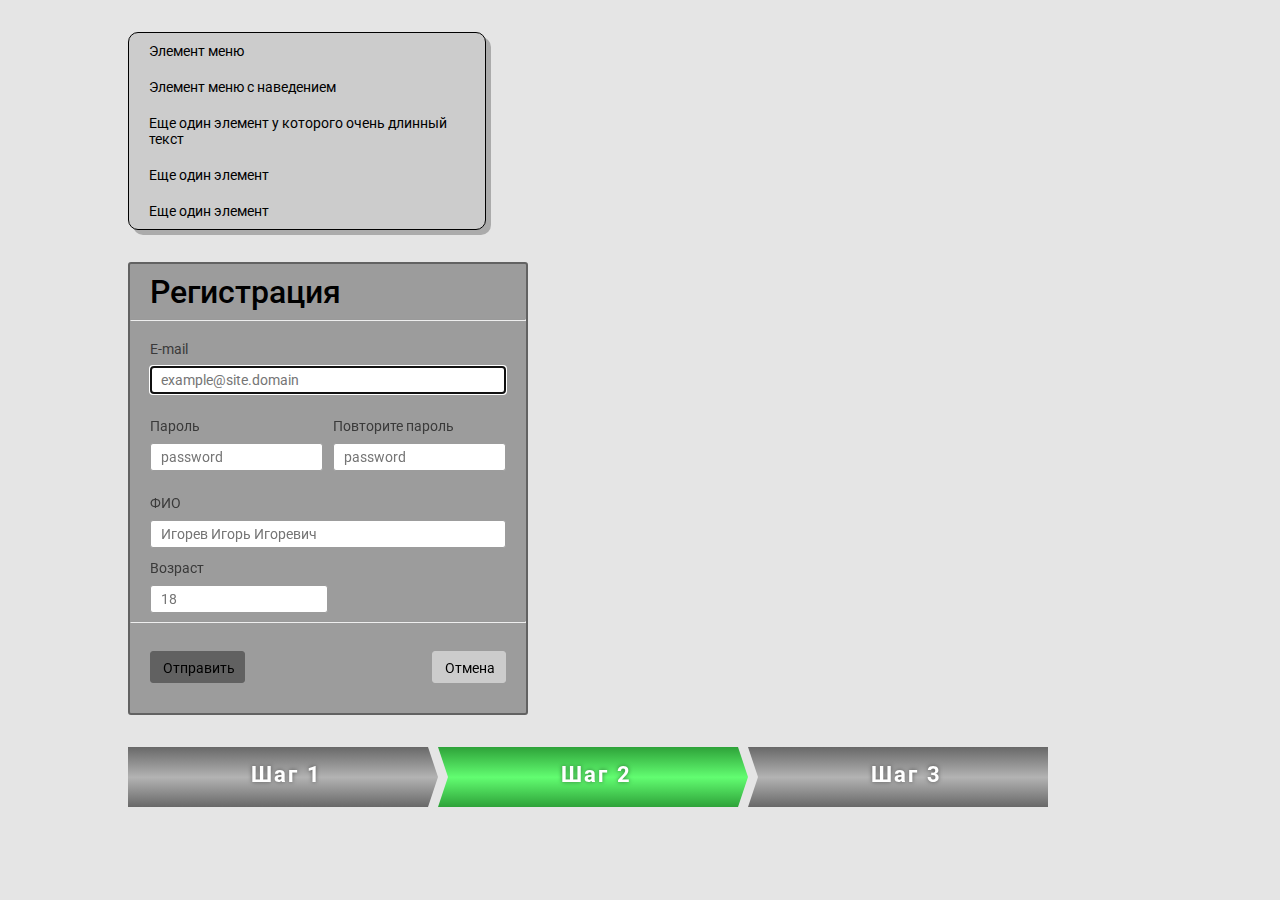
<file: 1-2-3_menu__form__stepper/index.html>
<!DOCTYPE html>
<html lang="ru">

<head>
	<meta charset="UTF-8">
	<meta name="viewport" content="width=device-width, initial-scale=1.0">
	<title>Tasks-1-2-3</title>
	<link href="https://fonts.googleapis.com/css2?family=Roboto&display=swap" rel="stylesheet">
	<link rel="stylesheet" href="./page/index.css">
</head>

<body>
	<div class="container">

		<section class="section-1">
			<div class="menu">
				<span><a href="#" class="menu__item">Элемент меню</a></span>
				<span><a href="#" class="menu__item">Элемент меню с наведением</a></span>
				<span><a href="#" class="menu__item">Еще один элемент у которого очень длинный текст</a></span>
				<span><a href="#" class="menu__item">Еще один элемент</a></span>
				<span><a href="#" class="menu__item">Еще один элемент</a></span>
			</div>
		</section>


		<section class="section-2">
			<form action="handler.php">
				<h3 class="form__head">Регистрация</h3>
				<div class="form__divider">
					<hr>
				</div>

				<div class="form__content">
					<div class="form__group">
						<label>E-mail</label>
						<input type="email" name="email" placeholder="example@site.domain" autofocus required>
					</div>

					<div class="form__group_row">
						<div class="form__group">
							<label>Пароль</label>
							<input type="password" name="password" placeholder="password" required>
						</div>
						<div class="form__gap"></div>
						<div class="form__group">
							<label>Повторите пароль</label>
							<input type="password" name="password" placeholder="password" required>
						</div>
					</div>

					<div class="form__group">
						<label>ФИО</label>
						<input type="text" name="full-name" placeholder="Игорев Игорь Игоревич" required>
					</div>
					<div class="form__group_age">
						<label>Возраст</label>
						<input type="number" min="1" max="99" name="num" placeholder="18" required>
					</div>
				</div>

				<div class="form__divider">
					<hr>
				</div>
				<div class="form__group_buttons">
					<button type="submit" id="submit" class="button-submit">Отправить</button>
					<button type="reset" id="reset" class="button-reset">Отмена</button>
				</div>
			</form>
		</section>


		<section class="section-3">
			<ul class="stepper__wrapper">

				<li>
					<a href="#">
						<svg width="310" height="60" viewBox="0 0 310 60" fill="white" xmlns="http://www.w3.org/2000/svg">
							<path d="M0 0H300L310 30L300 60H0V0Z" fill="url(#paint1_linear)" />
							<defs>
								<linearGradient id="paint1_linear" x1="155" y1="0" x2="155" y2="60" gradientUnits="userSpaceOnUse">
									<stop class="stop__first" offset="0.0" />
									<stop class="stop__second" offset="0.505208" />
									<stop class="stop__third" offset="1" />
								</linearGradient>
							</defs>
							<text x="123" y="35" class="stepper__text">Шаг 1</text>
						</svg>
					</a>
				</li>

				<li>
					<a href="#">
						<svg width="310" height="60" viewBox="0 0 310 60" fill="white" xmlns="http://www.w3.org/2000/svg">
							<path d="M0 0H300L310 30L300 60H0L10 30L0 0Z" fill="url(#paint2_linear)" />
							<defs>
								<linearGradient id="paint2_linear" x1="155" y1="0" x2="155" y2="60" gradientUnits="userSpaceOnUse">
									<stop class="stop__first" offset="0.0" />
									<stop class="stop__second" offset="0.505208" />
									<stop class="stop__third" offset="1" />
								</linearGradient>
							</defs>
							<text x="123" y="35" class="stepper__text">Шаг 2</text>
						</svg>
					</a>
				</li>

				<li>
					<a href="#">
						<svg width="300" height="60" viewBox="0 0 300 60" fill="white" xmlns="http://www.w3.org/2000/svg">
							<path d="M300 0H0L10 30L0 60H300V0Z" fill="url(#paint3_linear)" />
							<defs>
								<linearGradient id="paint3_linear" x1="150" y1="0" x2="150" y2="60" gradientUnits="userSpaceOnUse">
									<stop class="stop__first" offset="0.0" />
									<stop class="stop__second" offset="0.505208" />
									<stop class="stop__third" offset="1" />
								</linearGradient>
							</defs>
							<text x="123" y="35" class="stepper__text">Шаг 3</text>
						</svg>
					</a>
				</li>

			</ul>

		</section>

	</div>

	<script src="./script.js"></script>
</body>

</html>
</file>
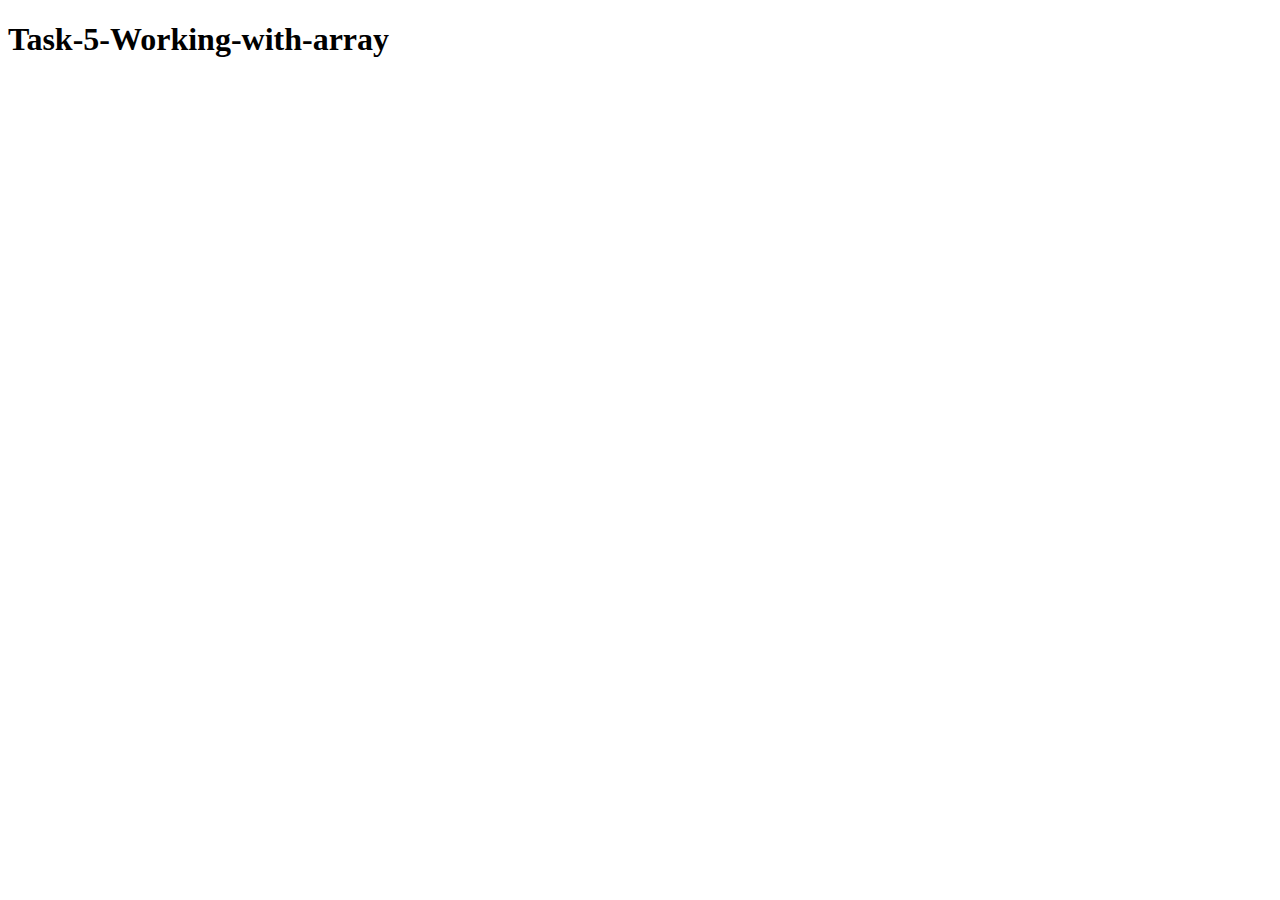
<file: 5_working_with_array/index.html>
<!DOCTYPE html>
<html lang="en">

<head>
	<meta charset="UTF-8">
	<meta name="viewport" content="width=device-width, initial-scale=1.0">
	<title>Task-5-Array</title>
</head>

<body>
	<h1>Task-5-Working-with-array</h1>
	<script>
		var arr = new Array(5);

		function fillArray() {
			// code
			for (x = 0; x < arr.length; x++) {
				function randomInteger(min, max) {
					let rand = min + Math.random() * (max + 1 - min);
					arr[x] = Math.floor(rand);
					return arr[x];
				}
				randomInteger(-100, 100);
			}
			console.log("_arr__", arr);
		}
		fillArray();


		function replaceFromArray() {
			// code
			for (x = 0; x < arr.length; x++)
				if (arr[x] < 0) {
					arr[x] = 0
				}
			console.log("_arr после замены на нули__", arr);
		}
		replaceFromArray();


		function addToArray() {
			// code ____________ использую push
			var arrNew = [];
			// arrNew = arr.slice();

			var count = 0;
			for (x = 0; x < arr.length; x++) {
				var addElem = arr[x];
				if (addElem == 0) {
					// console.log("_нашелся первый НОЛЬ");
					count++;
				}
				if (count == 2) {
					arrNew.push(addElem);
					arrNew.push(-1);
					count = 0;
					// console.log("__обнуляю COUNT = ", count);
				} else {
					arrNew.push(addElem);
				}
			}
			console.log("_arrNew__", arrNew);
		}
		addToArray()
	</script>
</body>

</html>
</file>
<file: 1-2-3_menu__form__stepper/page/index.css>
@import url(../vendor/normalize.css);
@import url(../components/menu/menu.css);
@import url(../components/form/form.css);
@import url(../components/stepper/stepper.css);

body {
	background-color: #e5e5e5;
	min-width: 320px;
}
.container {
	width: 1024px;
	margin: 0 auto;
}

section {
	margin-top: 2rem;
}

ul, ol {
	list-style: none;
	padding: 0;
}
</file>
